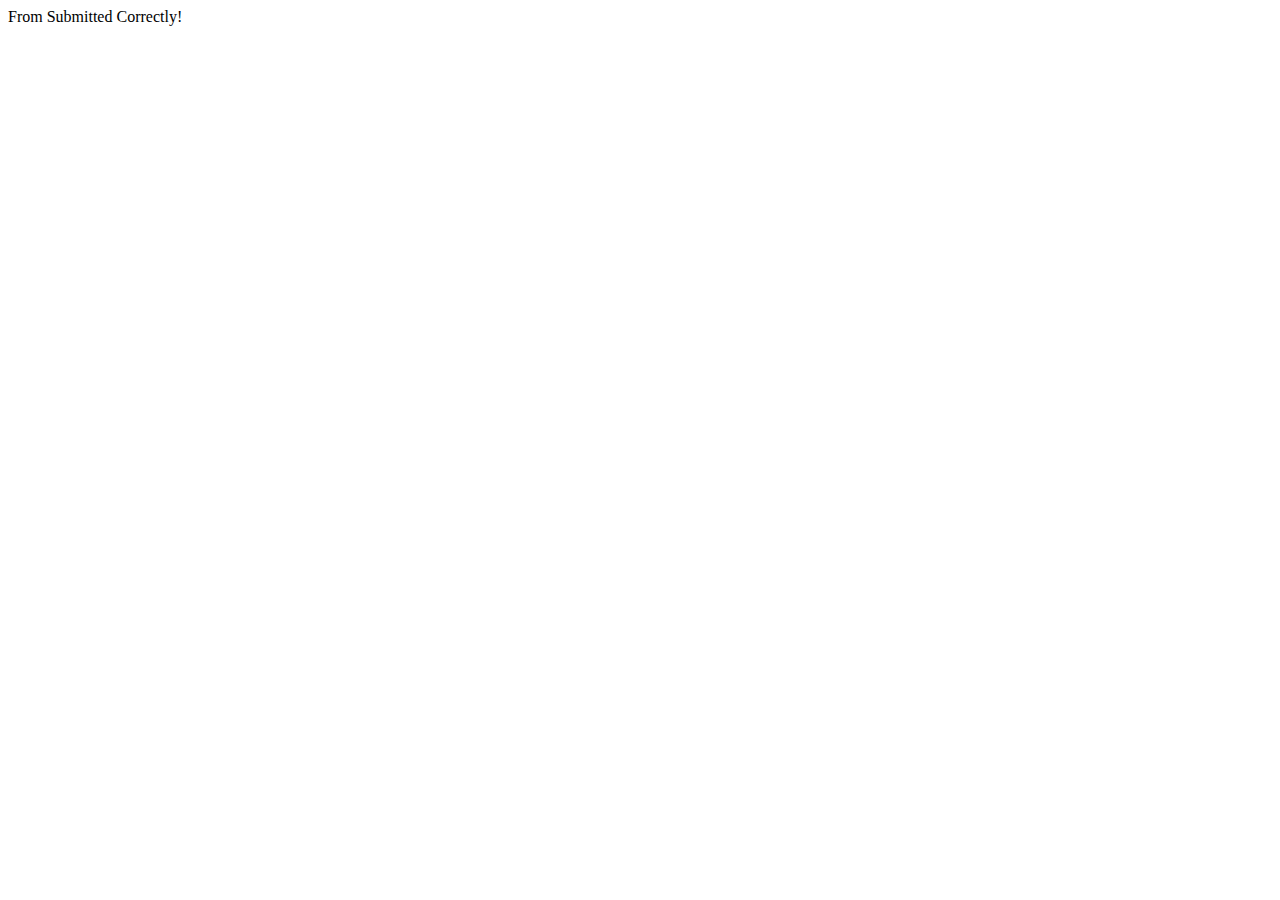
<file: dojo_survey_app/templates/success.html>
<!DOCTYPE html>
<html lang="en">

<head>
    <meta charset="UTF-8">
    <meta name="viewport" content="width=device-width, initial-scale=1.0">
    <link href="https://cdn.jsdelivr.net/npm/bootstrap@5.0.0-beta2/dist/css/bootstrap.min.css" rel="stylesheet"
        integrity="sha384-BmbxuPwQa2lc/FVzBcNJ7UAyJxM6wuqIj61tLrc4wSX0szH/Ev+nYRRuWlolflfl" crossorigin="anonymous">
    <title>User Created</title>
</head>

<body>
    <div class="alert alert-primary" role="alert">
        From Submitted Correctly!
    </div>
</body>

</html>
</file>
